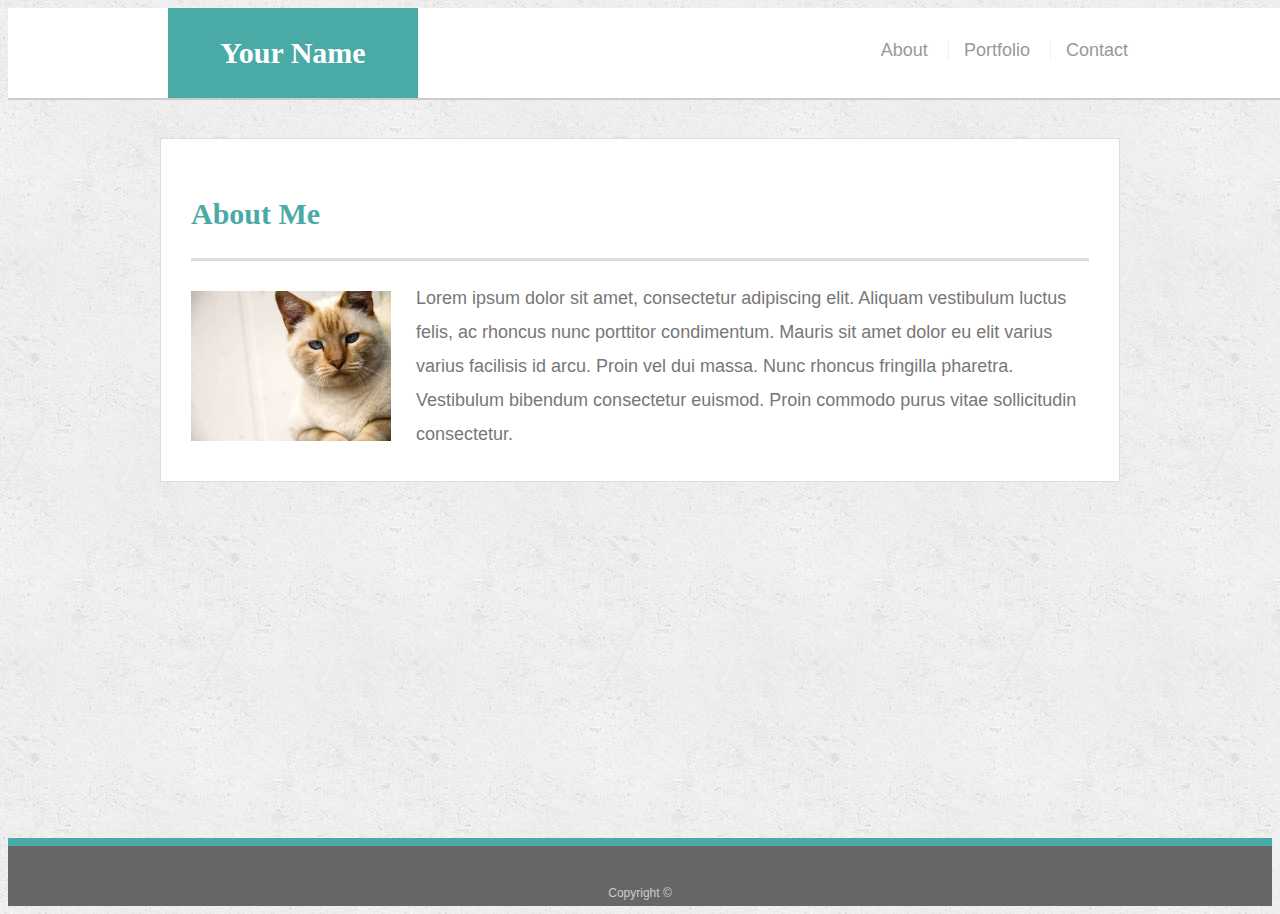
<file: index.html>
<!doctype html>
<html lang="en-us">

<head>
  <meta charset="UTF-8">
  <title>About | Your Name</title>
  <link rel="stylesheet" type="text/css" href="assets/css/style.css">
  <meta name="viewport" content="width=device-width, user-scalable=no, initial-scale=1.0, minimum-scale=1.0, maximum-scale=1.0">
  <meta name="viewport" content="width=device-width, initial-scale=1.0">
</head>

<body>

  <header id="masthead">
    <div class="container">
      <a href="index.html" id="logo">Your Name</a>
      <nav>
        <a href="index.html">About</a>
        <a href="portfolio.html">Portfolio</a>
        <a href="contact.html">Contact</a>
      </nav>
    </div>
  </header>

  <div id="main-container" class="container">
    <section class="main-section">
      <h1>About Me</h1>

      <img src="assets/images/cat.jpg" class="auth-image" alt="Your Name">

      <p>Lorem ipsum dolor sit amet, consectetur adipiscing elit. Aliquam vestibulum luctus felis, ac rhoncus nunc porttitor condimentum. Mauris sit amet dolor eu elit varius varius facilisis id arcu. Proin vel dui massa. Nunc rhoncus fringilla pharetra. Vestibulum bibendum consectetur euismod. Proin commodo purus vitae sollicitudin consectetur.</p>



    </section>

  </div>

  <footer>
    <div class="container">
      Copyright &copy; 
    </div>
  </footer>
</body>

</html>
</file>
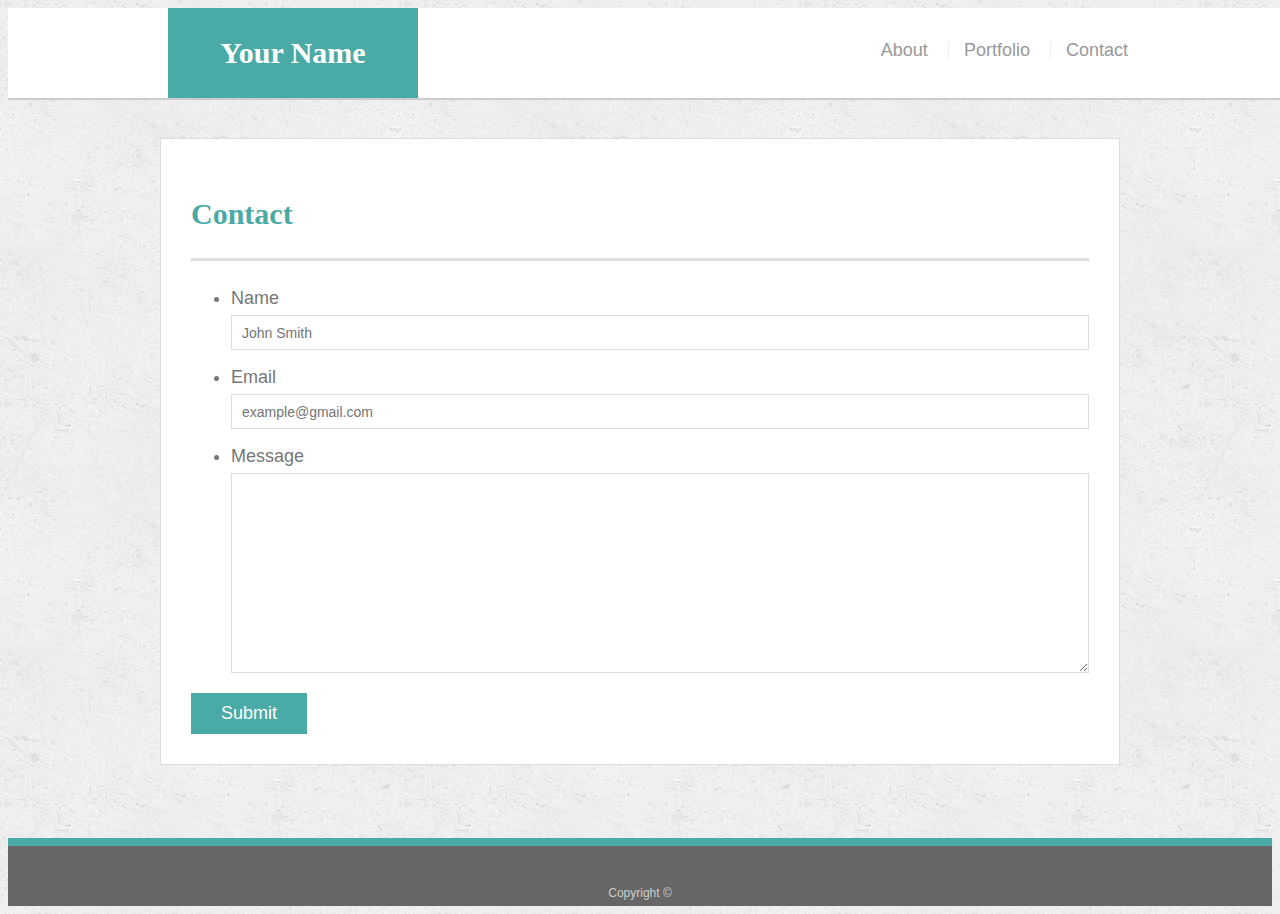
<file: contact.html>
<!doctype html>
<html lang="en-us">

<head>
  <meta charset="UTF-8">
  <title>Contact | Your Name</title>
  <link rel="stylesheet" type="text/css" href="assets/css/style.css">
  <meta name="viewport" content="width=device-width, user-scalable=no, initial-scale=1.0, minimum-scale=1.0, maximum-scale=1.0">
  <meta name="viewport" content="width=device-width, initial-scale=1.0">
</head>

<body>

  <header id="masthead">
    <div class="container">
      <a href="index.html" id="logo">Your Name</a>
      <nav>
        <a href="index.html">About</a>
        <a href="portfolio.html">Portfolio</a>
        <a href="contact.html">Contact</a>
      </nav>
    </div>
  </header>

  <div id="main-container" class="container">
    <section class="main-section">
      <h1>Contact</h1>

      <form id="contact-form">
        <ul>
          <li>
            <label for="name">Name</label>
            <input type="text" id="name" name="name" placeholder="John Smith" required="required">
          </li>
          <li>
            <label for="email">Email</label>
            <input type="email" id="email" name="email" placeholder="example@gmail.com" required="required">
          </li>
          <li>
            <label for="message">Message</label>
            <textarea id="message" name="message" required="required"></textarea>
          </li>
        </ul>
        <input type="submit">
      </form>

    </section>

  </div>

  <footer>
    <div class="container">
      Copyright &copy; 
    </div>
  </footer>
</body>

</html>
</file>
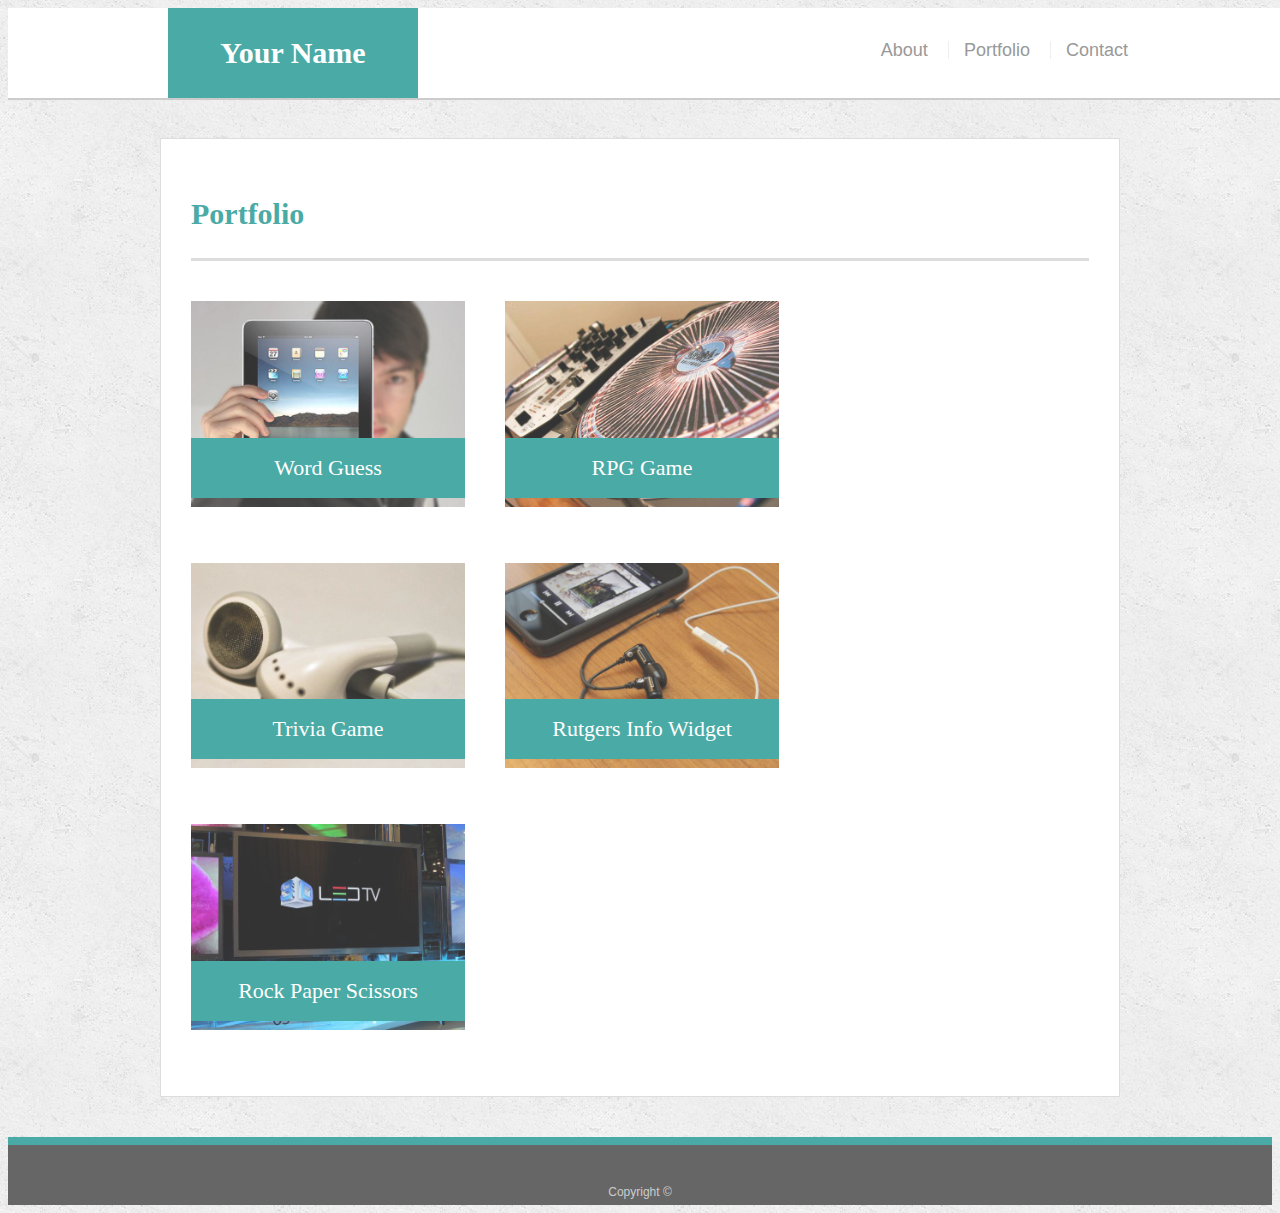
<file: portfolio.html>
<!doctype html>
<html lang="en-us">

<head>
  <meta charset="UTF-8">
  <title>Portfolio | Your Name</title>
  <link rel="stylesheet" type="text/css" href="assets/css/style.css">
  <meta name="viewport" content="width=device-width, user-scalable=no, initial-scale=1.0, minimum-scale=1.0, maximum-scale=1.0">
  <meta name="viewport" content="width=device-width, initial-scale=1.0">
</head>

<body>

  <header id="masthead">
    <div class="container">
      <a href="index.html" id="logo">Your Name</a>
      <nav>
        <a href="index.html">About</a>
        <a href="portfolio.html">Portfolio</a>
        <a href="contact.html">Contact</a>
      </nav>
    </div>
  </header>

  <div id="main-container" class="container">
    <section class="main-section">
      <h1>Portfolio</h1>

      <div class="work">
        <img src="assets/images/technics-q-c-640-480-1.jpg" alt="Word Guess">

        <h3>Word Guess</h3>
      </div>
      <div class="work">
        <img src="assets/images/technics-q-c-640-480-2.jpg" alt="RPG Game">

        <h3>RPG Game</h3>
      </div>
      <div class="work">
        <img src="assets/images/technics-q-c-640-480-5.jpg" alt="Trivia Game">

        <h3>Trivia Game</h3>
      </div>
      <div class="work">
        <img src="assets/images/technics-q-c-640-480-7.jpg" alt="Rutgers Info Widget">

        <h3>Rutgers Info Widget</h3>
      </div>
      <div class="work">
        <img src="assets/images/technics-q-c-640-480-9.jpg" alt="Rock Paper Scissors">

        <h3>Rock Paper Scissors</h3>
      </div>

    </section>

  </div>

  <footer>
    <div class="container">
      Copyright &copy;
    </div>
  </footer>
</body>

</html>
</file>
<file: assets/css/style.css>
body {
  font-family: Arial, "Helvetica Neue", Helvetica, sans-serif;
  font-size: 18px;
  line-height: 34px;
  color: #777777;
  background: url("../images/concrete_seamless.png");
}

* {
  box-sizing: border-box;
}

/* general */

.container {
  width: 100%;
  max-width: 960px;
  margin: 0 auto;
  clear: both;
}

h1,
h2,
h3,
p {
  margin-bottom: 20px;
}

p:last-child {
  margin-bottom: 0;
}

h1,
h2,
h3 {
  font-family: Georgia, Times, "Times New Roman", serif;
  font-weight: 700;
  color: #4aaaa5;
}

h1 {
  padding-bottom: 20px;
  font-size: 30px;
  line-height: 49px;
  border-bottom: 3px solid #dddddd;
}

h2,
h3 {
  font-size: 22px;
}

/* header */

#masthead {
  position: fixed;
  z-index: 99;
  width: 100%;
  margin: 0 0 30px;
  overflow: auto;
  color: #ffffff;
  background: #ffffff;
  border-bottom: 2px solid #cccccc;
}

#logo {
  float: left;
  width: 250px;
  height: 90px;
  font-family: Georgia, Times, "Times New Roman", serif;
  font-size: 30px;
  font-weight: 700;
  line-height: 90px;
  color: #ffffff;
  text-align: center;
  text-decoration: none;
  background: #4aaaa5;
}

nav {
  float: right;
  margin-top: 25px;
}

nav a {
  display: inline-block;
  padding-left: 15px;
  margin-left: 15px;
  line-height: 18px;
  color: #999;
  text-decoration: none;
  border-left: 1px solid #efefef;
}

nav a:first-child {
  border-left: 0 none;
}

/* footer */

footer {
  padding: 30px 0;
  clear: both;
  font-size: 12px;
  color: #ffffff;
  color: #cccccc;
  text-align: center;
  background: #666666;
  border-top: 8px solid #4aaaa5;
  height: 50px;
  z-index: 1000;
  width: 100%;
}

h3, h2 {
  padding-bottom: 20px;
  margin-bottom: 15px;
  line-height: 22px;
  border-bottom: 2px solid #eeeeee;
}

/* main */

#main-container {
  padding-top: 130px;
  min-height: calc(100vh - 70px);
}

.main-section {
  float: left;
  width: 100%;
  max-width: 960px;
  padding: 30px;
  margin: 0 0 40px;
  background: #ffffff;
  border: 1px solid #dddddd;
}

/* portfolio page */

.work {
  position: relative;
  float: left;
  width: 274px;
  margin: 20px 0 25px;
  overflow: auto;
}

.work:nth-child(even) {
  margin-right: 40px;
}

.work img {
  width: 100%;
  border: 0 none;
  opacity: 0.8;
}

.work h3 {
  position: absolute;
  bottom: 20px;
  width: 100%;
  padding: 15px;
  margin-bottom: 0;
  font-weight: 300;
  line-height: 30px;
  color: #ffffff;
  text-align: center;
  background: #4aaaa5;
  border-bottom: 0;
}

.auth-image {
  float: left;
  width: 200px;
  height: auto;
  margin-top: 10px;
  margin-right: 25px;
}

/* contact page */

#contact-form ul {
  margin-bottom: 20px;
}

#contact-form li {
  margin-bottom: 10px;
}

label,
input[type=text],
input[type=email],
textarea {
  display: block;
  width: 100%;
}

input[type=text],
input[type=email],
textarea {
  height: 35px;
  padding: 0 10px;
  font-size: 14px;
  border: 1px solid #dddddd;
}

textarea {
  height: 200px;
}

input[type=submit] {
  padding: 10px 30px;
  font-size: 18px;
  color: #ffffff;
  cursor: pointer;
  background: #4aaaa5;
  border: 0 none;
}
/*Queris*/

@media (max-width: 980px) {
  .main-section {
    width: 60%;
    margin-left: 40px;
  }
  .header {
    margin-right: 90%;
  }

  #contact-form {
    display: flex;
    flex-direction: column;
    width: 100%;
    padding: auto;
  }

  #contact-form ul {
    list-style-type: none;
    padding: 0;
    margin: 0;
  }

  #contact-form li {
    margin-bottom: 5px;
  }

  #contact-form label {
    display: block;
    margin-bottom: 5px;
    margin-left: 20px;
    font-size: 15px;
  }

  #contact-form input[type="text"],
  #contact-form input[type="email"],
  #contact-form textarea {
    width: 95%;
    padding: 8px;
    border: 1px solid #ccc;
    margin-left: 20px;
    margin-right: 20px;
  }
  
  #contact-form input[type="submit"] {
    margin-top: 10px; 
    padding: 10px; 
    border: none;
    color: white; 
    cursor: pointer; 
    width: 100px;
  }

  #contact-form textarea {
    height: 150px;
  }
  footer {
    padding: 20px 0;
    height: auto;
  }
  /*portafolio*/
  .work{
    width: 40%;
    font-size: 20px;
  }
  .work h3 {
    position: absolute;
    bottom: 20px;
    width: 100%;
    padding: 5px;
    margin-bottom: 0;
    font-weight: 200;
    line-height: 25px;
    color: #ffffff;
    text-align: center;
    background: #4aaaa5;
    border-bottom: 0;
  }
 
}

@media (max-width: 768px) {
  .main-section {
    width: 90%;
    height: 100%;
    margin: 10px 20px 0 40px;
    font-size: 12px;
    line-height: 2;
  }

  #masthead {
    padding: 0 50px 0 50px;
  }
  .footer {
    height: 100%;
    width: 100%;
  }

  /*Contacto*/
  #contact-form {
    display: flex;
    flex-direction: column;
    width: 100%;
    padding: auto;
  }

  #contact-form ul {
    list-style-type: none;
    padding: 0;
    margin: 0;
  }

  #contact-form li {
    margin-bottom: 5px;
  }

  #contact-form label {
    display: block;
    margin-bottom: 5px;
    margin-left: 20px;
    font-size: 15px;
  }

  #contact-form input[type="text"],
  #contact-form input[type="email"],
  #contact-form textarea {
    width: 95%;
    padding: 8px;
    border: 1px solid #ccc;
    margin-left: 20px;
    margin-right: 20px;
  }
  
  #contact-form input[type="submit"] {
    margin-top: 10px; 
    padding: 10px; 
    border: none;
    color: white; 
    cursor: pointer; 
    width: 100px;
  }

  #contact-form textarea {
    height: 150px;
  }
  footer {
    padding: 30px 0;
    height: auto;
  }
}

@media (max-width: 640px) {
  .auth-image {
    height: auto;
    width: 100%; 
  }

  .main-section {
    margin-bottom: 100px;
    height: auto;
    width: 99%;
    font-size: 12px;
    margin: 0;
  }

  .container {
    flex-direction: column;
    justify-content: center;
    align-items: center;
  }

  #logo {
    width: 100%;
  }

  nav {
    display: flex;
    justify-content: center;
    align-items: center;
    width: 100%;
    font-size: 15px;
    margin-bottom: 20px;
  }

  .work {
    width: 100%;
  }

  #masthead {
    padding: 0;
    align-items: center;
    margin: 0 0 0px;

  }
  
}
</file>
